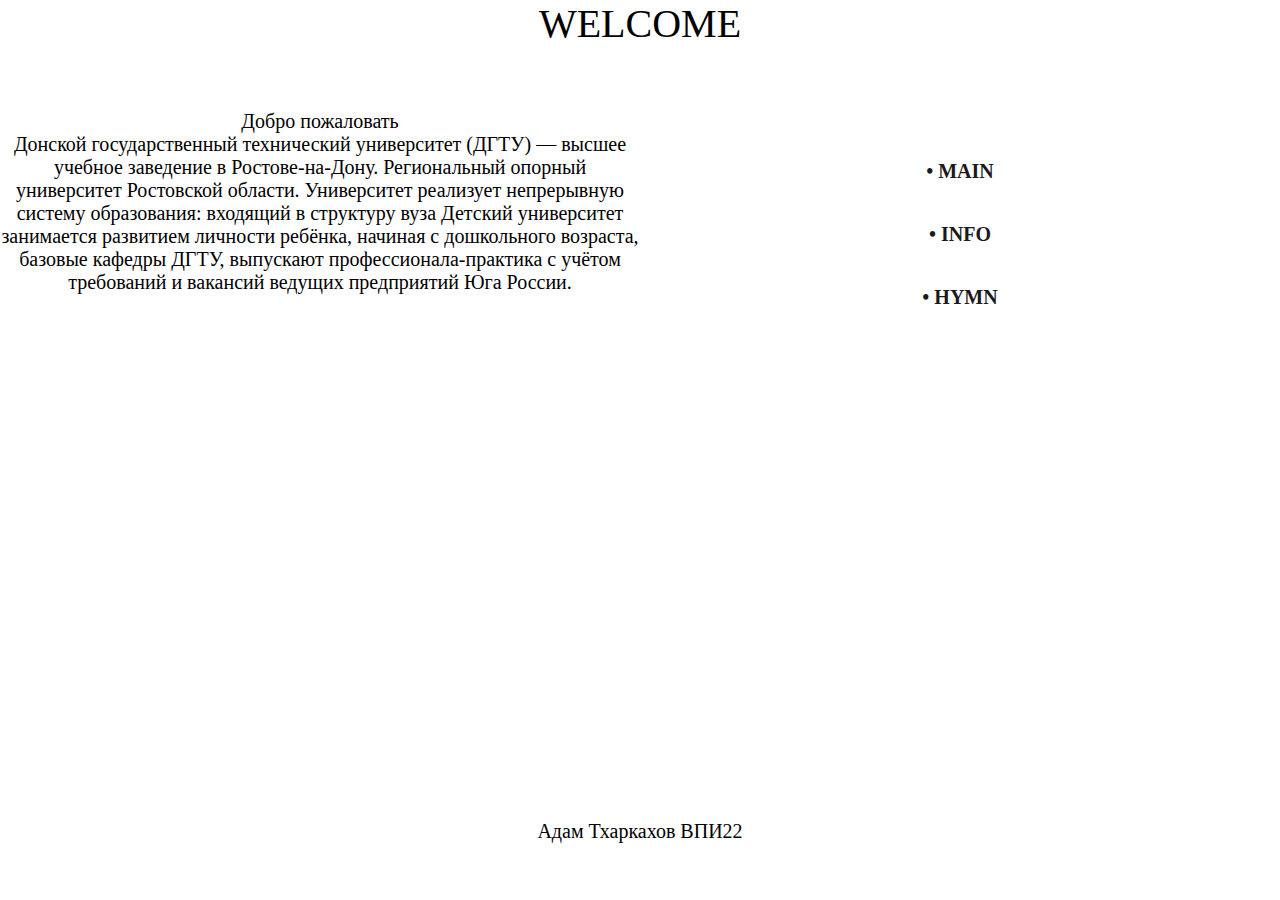
<file: index.html>
<!DOCTYPE html>
<html lang="en">
<head>
	<meta charset="UTF-8">
	<title>Cайт</title>
	<link rel="stylesheet" type="text/css" href="css/style.css">
</head>
<body>
<div class="content">
            <div class="header">
                <p>WELCOME</p>
            </div>
        <div class="block-left">
            <div class="maincontent">
                <p >Добро пожаловать</p>
                <p>Донской государственный технический университет (ДГТУ) — высшее учебное заведение в Ростове-на-Дону. Региональный опорный университет Ростовской области.
                    Университет реализует непрерывную систему образования: входящий в структуру вуза Детский университет занимается развитием личности ребёнка, начиная с дошкольного возраста, базовые кафедры ДГТУ, выпускают профессионала-практика с учётом требований и вакансий ведущих предприятий Юга России.
                    </p>
            </div>
        </div>
        <div class="block-right">
            <div class="sidebar">
                <a href="index.html">• MAIN</a>
                <a href="info.html">• INFO</a>
                <a href="contacts.html">• HYMN</a>
            </div>
        </div>
    </div>
</div>
        <div class="footer">
            <p>Адам Тхаркахов ВПИ22</p>
        </div>
</body>
</html>
</file>
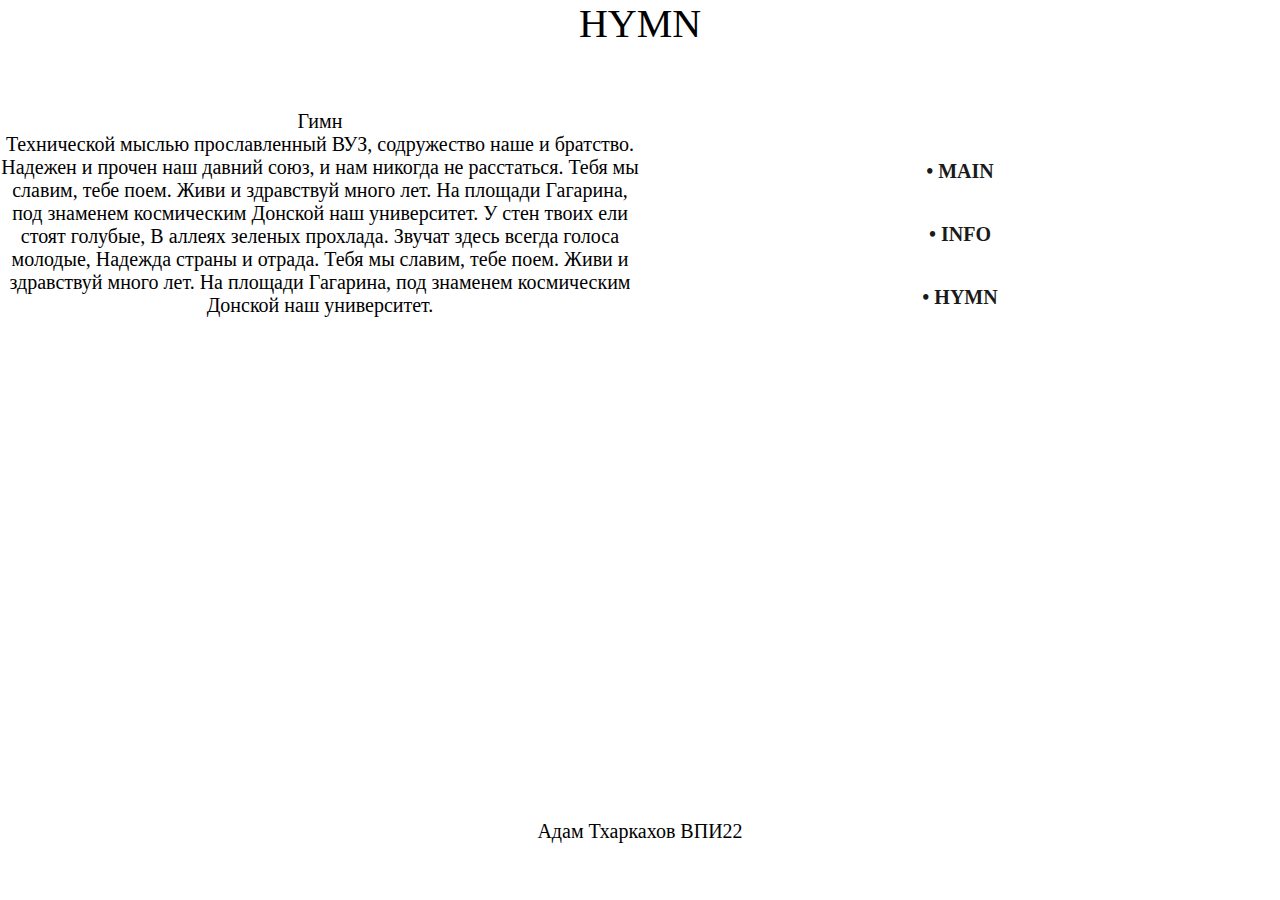
<file: contacts.html>
<!DOCTYPE html>
<html lang="en">
<head>
	<meta charset="UTF-8">
	<title>Cайт</title>
	<link rel="stylesheet" type="text/css" href="css/style.css">
</head>
<body>
<div class="content">
            <div class="header">
                <p>HYMN</p>
            </div>
        <div class="block-left">
            <div class="maincontent">
                <p >Гимн</p>
                <p>Технической мыслью прославленный ВУЗ, содружество наше и братство.
                    Надежен и прочен наш давний союз, и нам никогда не расстаться.
                    Тебя мы славим, тебе поем. Живи и здравствуй много лет.
                    На площади Гагарина, под знаменем космическим Донской наш университет.
                    
                    У стен твоих ели стоят голубые,
                    В аллеях зеленых прохлада.
                    Звучат здесь всегда голоса молодые,
                    Надежда страны и отрада.
                    
                    Тебя мы славим, тебе поем.
                    Живи и здравствуй много лет.
                    На площади Гагарина, под знаменем космическим
                    Донской наш университет.                    
            </div>
        </div>
        <div class="block-right">
            <div class="sidebar">
                <a href="index.html">• MAIN</a>
                <a href="info.html">• INFO</a>
                <a href="contacts.html">• HYMN</a>
            </div>
        </div>
    </div>
        <div class="footer">
            <p>Адам Тхаркахов ВПИ22</p>
        </div>
</body>
</html>
</file>
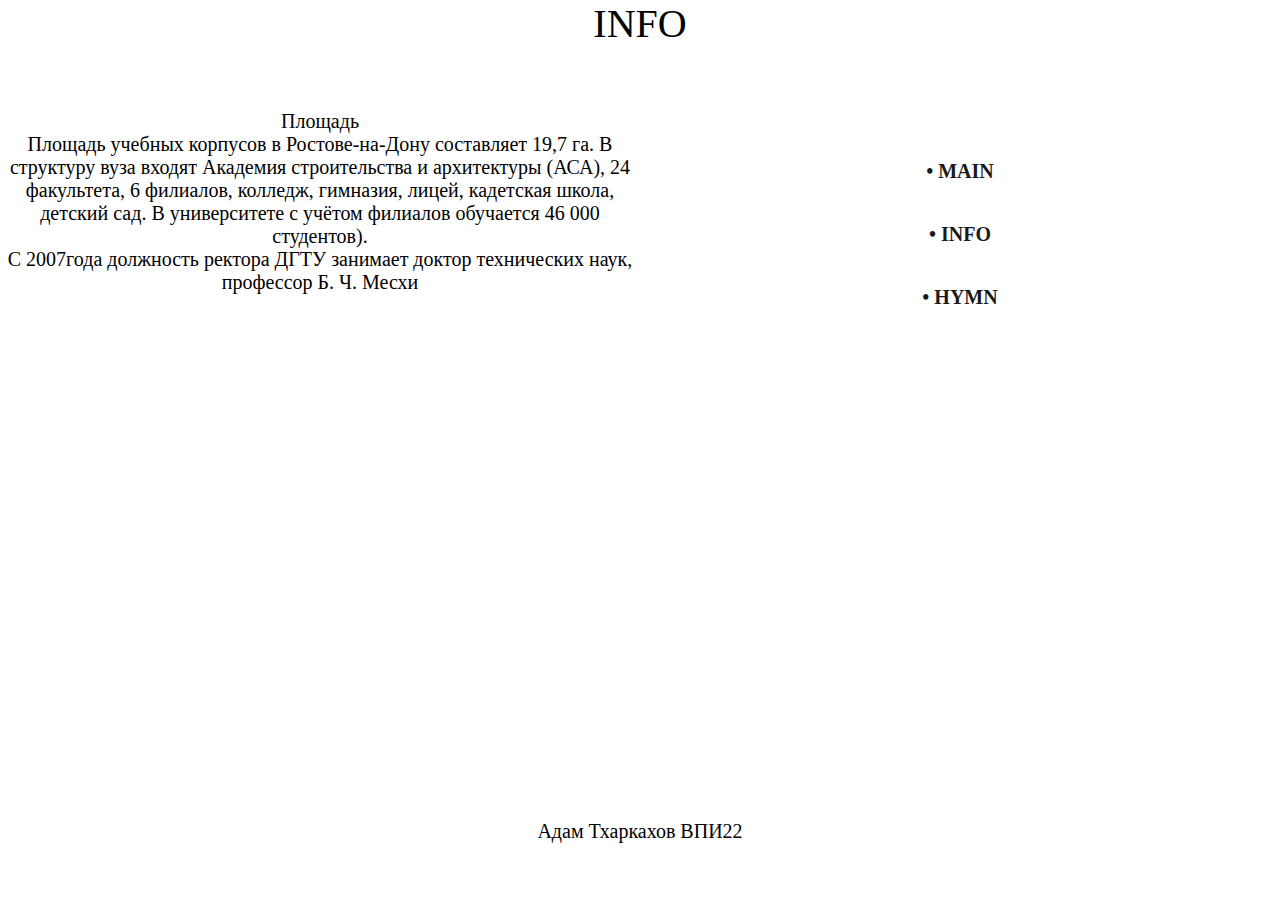
<file: info.html>
<!DOCTYPE html>
<html lang="en">
<head>
	<meta charset="UTF-8">
	<title>Cайт</title>
	<link rel="stylesheet" type="text/css" href="css/style.css">
</head>
<body>
<div class="content">
            <div class="header">
                <p>INFO</p>
            </div>
        <div class="block-left">
            <div class="maincontent">
                <p >Площадь</p>
                <p>Площадь учебных корпусов в Ростове-на-Дону составляет 19,7 га. В структуру вуза входят Академия строительства и архитектуры (АСА), 24 факультета, 6 филиалов, колледж, гимназия, лицей, кадетская школа, детский сад. В университете с учётом филиалов обучается 46 000 студентов).
                    <br>С 2007года должность ректора ДГТУ занимает доктор технических наук, профессор Б. Ч. Месхи </p>
            </div>
        </div>
        <div class="block-right">
            <div class="sidebar">
                <a href="index.html">• MAIN</a>
                <a href="info.html">• INFO</a>
                <a href="contacts.html">• HYMN</a>
            </div>
        </div>
    </div>
</div>
        <div class="footer">
            <p>Адам Тхаркахов ВПИ22</p>
        </div>
</body>
</html>
</file>
<file: css/style.css>
* {
	margin: 0;
	padding: 0;
}

.header {
    height: 100px;
    font-size: 10px;
    text-align: center;
}

.header p
{
    color: rgb(0, 0, 0);
    font-size: 40px;
    font-weight:lighter;
}

.block-left{
    width:50%;
    height:400px;
    overflow:hidden;
    float:left;
}

.block-right{
    width:50%;
    height:400px;
    overflow:hidden;
}

.maincontent {
    margin-top: 10px;
    display: inline-block;
    height: 400px;
    text-align: center;
    
}

    .maincontent p {
        color: rgb(0, 0, 0);
        font-size: 20px;
    }

.sidebar {
    margin-top: 10px;
    padding-top:10px;
    display: inline-block;
    height: 400px;
    text-align: center;
    width: 100%;
}
    .sidebar a{
        display: block;
        margin-top: 40px;
        color: rgb(26, 26, 26);
        font-size: 20px;
        font-weight: bolder;
        border: none;
        text-decoration:none;
    }

.footer {
    text-align: center;
    position: absolute;
	left: 0;
	bottom: 0;
	width: 100%;
	height: 80px;
}
    .footer p{
        color: rgb(0, 0, 0);
        font-size: 20px;
    }
</file>
